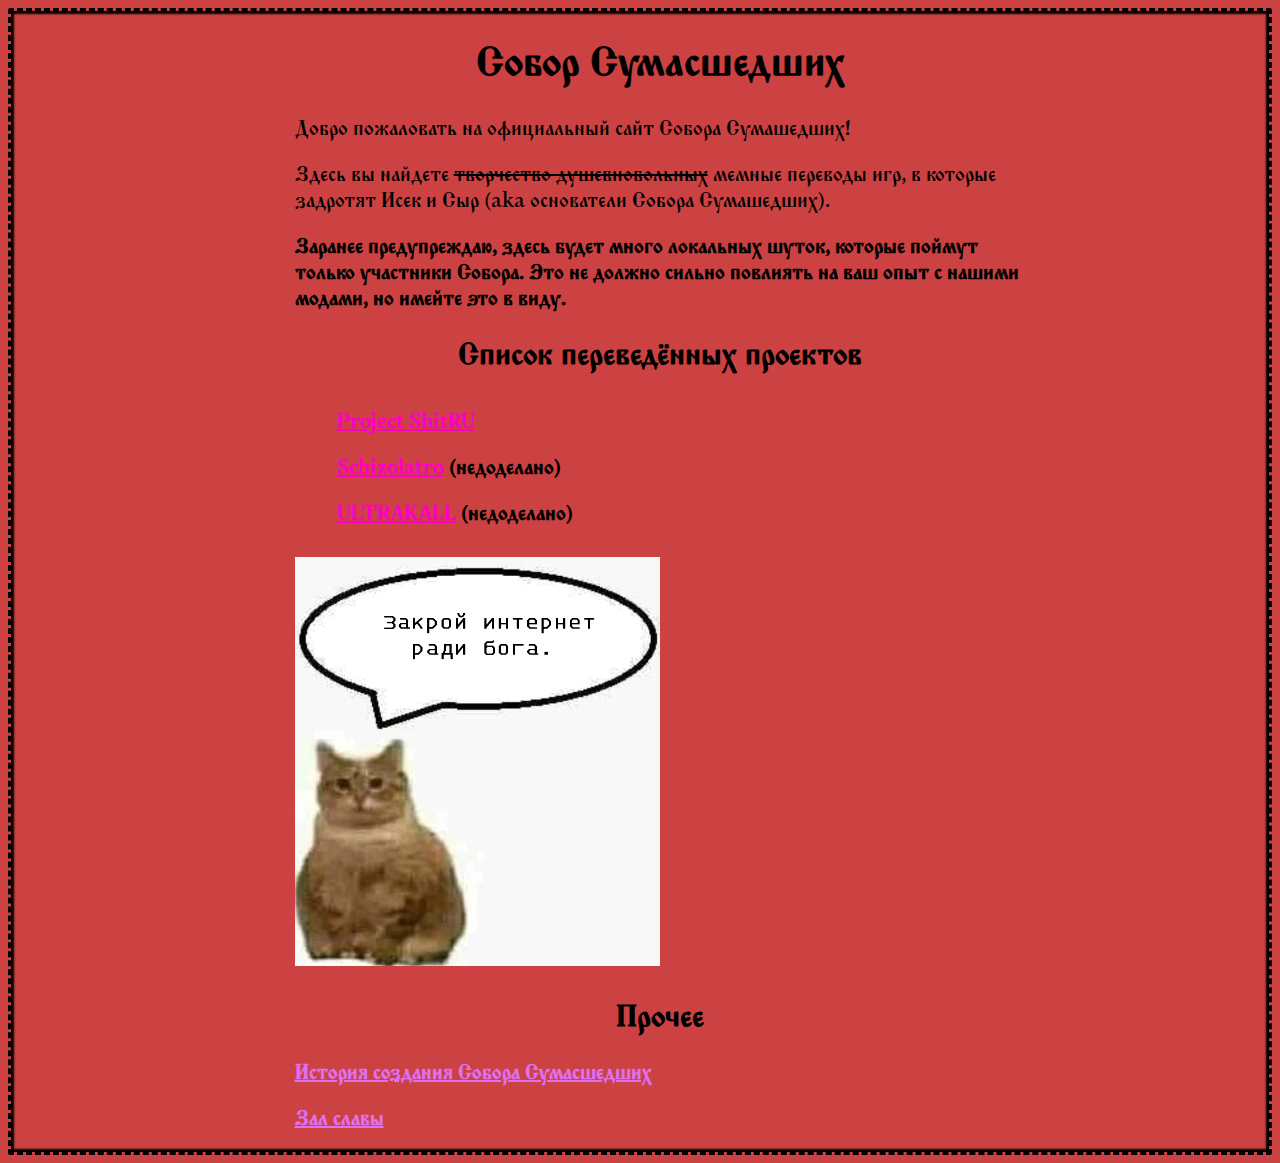
<file: index.html>
<!DOCTYPE html>
<html>
<head>
    <title>Собор Сумасшедших</title>
    <link rel="stylesheet" href="style.css">
</head>
  <body>
<meta charset="UTF-8">
<dir class ="note">
<h1>Собор Сумасшедших</h1>
<p>Добро пожаловать на официальный сайт Собора Сумашедших!</p>
<p>Здесь вы найдете <del>творчество душевнобольных</del> мемные переводы игр, в которые задротят Исек и Сыр (aka основатели Собора Сумашедших).</p>
<p><strong>Заранее предупреждаю, здесь будет много локальных шуток, которые поймут только участники Собора. Это не должно сильно повлиять на ваш опыт с нашими модами, но имейте это в виду.</strong></p>
<h2>Список переведённых проектов</h2>
<nav id="main_nav">
    <ul>
        <li><strong><a href="ShitRU.html">Project ShitRU</a></strong></li>
        <li><strong><a href="Schizolatro.html">Schizolatro</a> (недоделано)</strong></li>
        <li><strong><a href="Ultrakall.html">ULTRAKALL</a> (недоделано)</strong></li>
    </ul>
</nav>
<p><img src="images/close_inet.png" width="50%" height="50%"></p>
<h2>Прочее</h2>
<p id ="history"><strong><a href="History.html">История создания Собора Сумасшедших</a></strong></p>
<p id ="history"><strong><a href="Hall.html">Зал славы</a></strong></p>
</dir>
  </body>
</html>
</file>
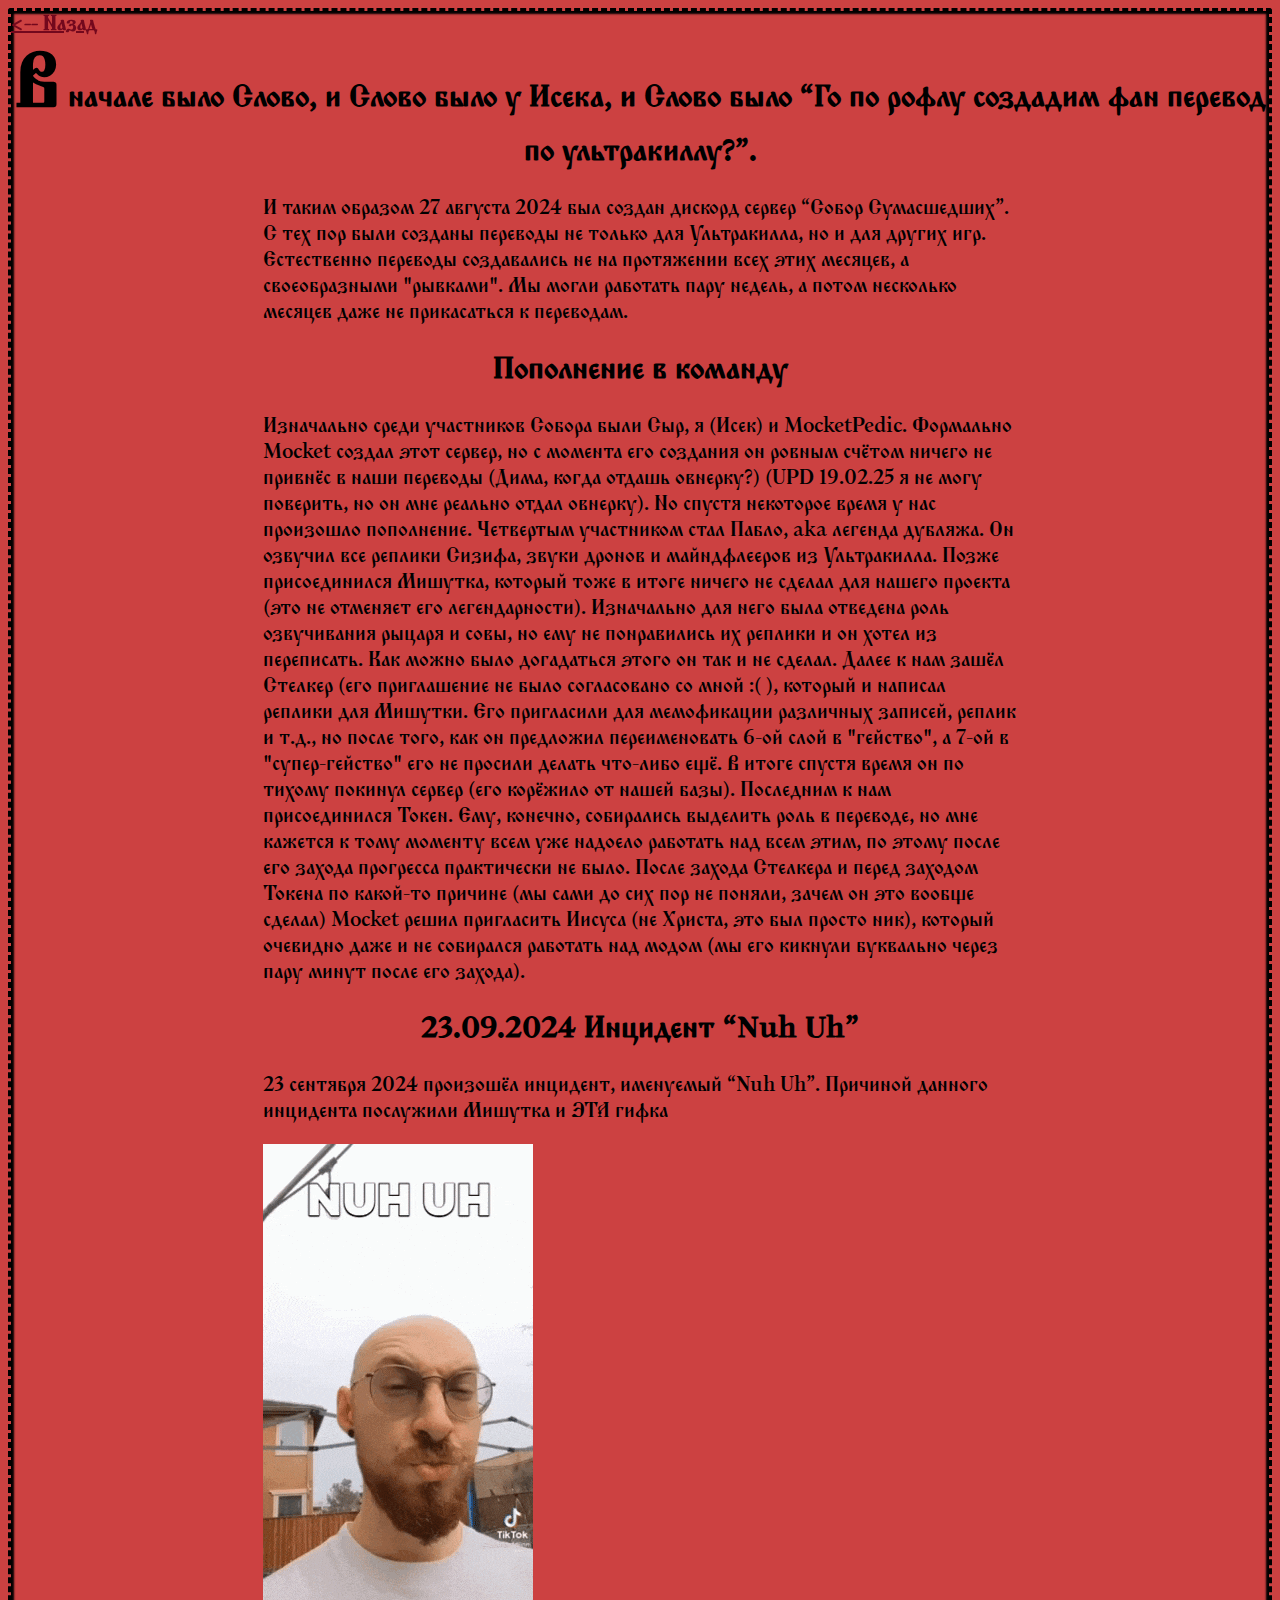
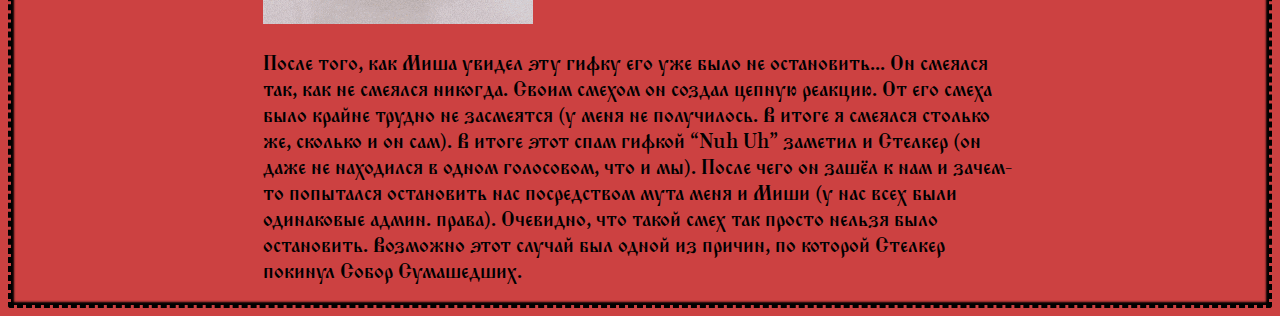
<file: History.html>
<!DOCTYPE html>
<html>
  <head>
    <meta charset="UTF-8">
    <title>История Собора Сумасшедших</title>
    <link rel="stylesheet" href="style.css">
  </head>
  <body>
<div id ="navigation"><strong><a href="index.html"><-- Назад</a></strong>
</div>
<div id ="kruto">
<h2>В начале было Слово, и Слово было у Исека, и Слово было <q>Го по рофлу создадим фан перевод по ультракиллу?</q>.</h2>
</div>
<p>И таким образом 27 августа 2024 был создан дискорд сервер <q>Собор Сумасшедших</q>. С тех пор были созданы переводы не только для Ультракилла, но и для других игр. Естественно переводы создавались не на протяжении всех этих месяцев, а своеобразными "рывками". Мы могли работать пару недель, а потом несколько месяцев даже не прикасаться к переводам. </p>
<h2>Пополнение в команду</h2>
<p>Изначально среди участников Собора были Сыр, я (Исек) и MocketPedic. Формально Mocket создал этот сервер, но с момента его создания он ровным счётом ничего не привнёс в наши переводы (Дима, когда отдашь овнерку?) (UPD 19.02.25 я не могу поверить, но он мне реально отдал овнерку). Но спустя некоторое время у нас произошло пополнение. Четвертым участником стал Пабло, aka легенда дубляжа. Он озвучил все реплики Сизифа, звуки дронов и майндфлееров из Ультракилла. Позже присоединился Мишутка, который тоже в итоге ничего не сделал для нашего проекта (это не отменяет его легендарности). Изначально для него была отведена роль озвучивания рыцаря и совы, но ему не понравились их реплики и он хотел из переписать. Как можно было догадаться этого он так и не сделал. Далее к нам зашёл Стелкер (его приглашение не было согласовано со мной :( ), который и написал реплики для Мишутки. Его пригласили для мемофикации различных записей, реплик и т.д., но после того, как он предложил переименовать 6-ой слой в "гейство", а 7-ой в "супер-гейство" его не просили делать что-либо ещё. В итоге спустя время он по тихому покинул сервер (его корёжило от нашей базы). Последним к нам присоединился Токен. Ему, конечно, собирались выделить роль в переводе, но мне кажется к тому моменту всем уже надоело работать над всем этим, по этому после его захода прогресса практически не было. После захода Стелкера и перед заходом Токена по какой-то причине (мы сами до сих пор не поняли, зачем он это вообще сделал) Mocket решил пригласить Иисуса (не Христа, это был просто ник), который очевидно даже и не собирался работать над модом (мы его кикнули буквально через пару минут после его захода).</p>
<h2>23.09.2024 Инцидент <q>Nuh Uh</q></h2>
<p>23 сентября 2024 произошёл инцидент, именуемый <q>Nuh Uh</q>. Причиной данного инцидента послужили Мишутка и ЭТА гифка</p> 
<p><img src ="images/nuh-uh.gif"></p>
<p>После того, как Миша увидел эту гифку его уже было не остановить... Он смеялся так, как не смеялся никогда. Своим смехом он создал цепную реакцию. От его смеха было крайне трудно не засмеятся (у меня не получилось. В итоге я смеялся столько же, сколько и он сам). В итоге этот спам гифкой <q>Nuh Uh</q> заметил и Стелкер (он даже не находился в одном голосовом, что и мы). После чего он зашёл к нам и зачем-то попытался остановить нас посредством мута меня и Миши (у нас всех были одинаковые админ. права). Очевидно, что такой смех так просто нельзя было остановить. Возможно этот случай был одной из причин, по которой Стелкер покинул Собор Сумашедших.</p>
  </body>
</html>
</file>
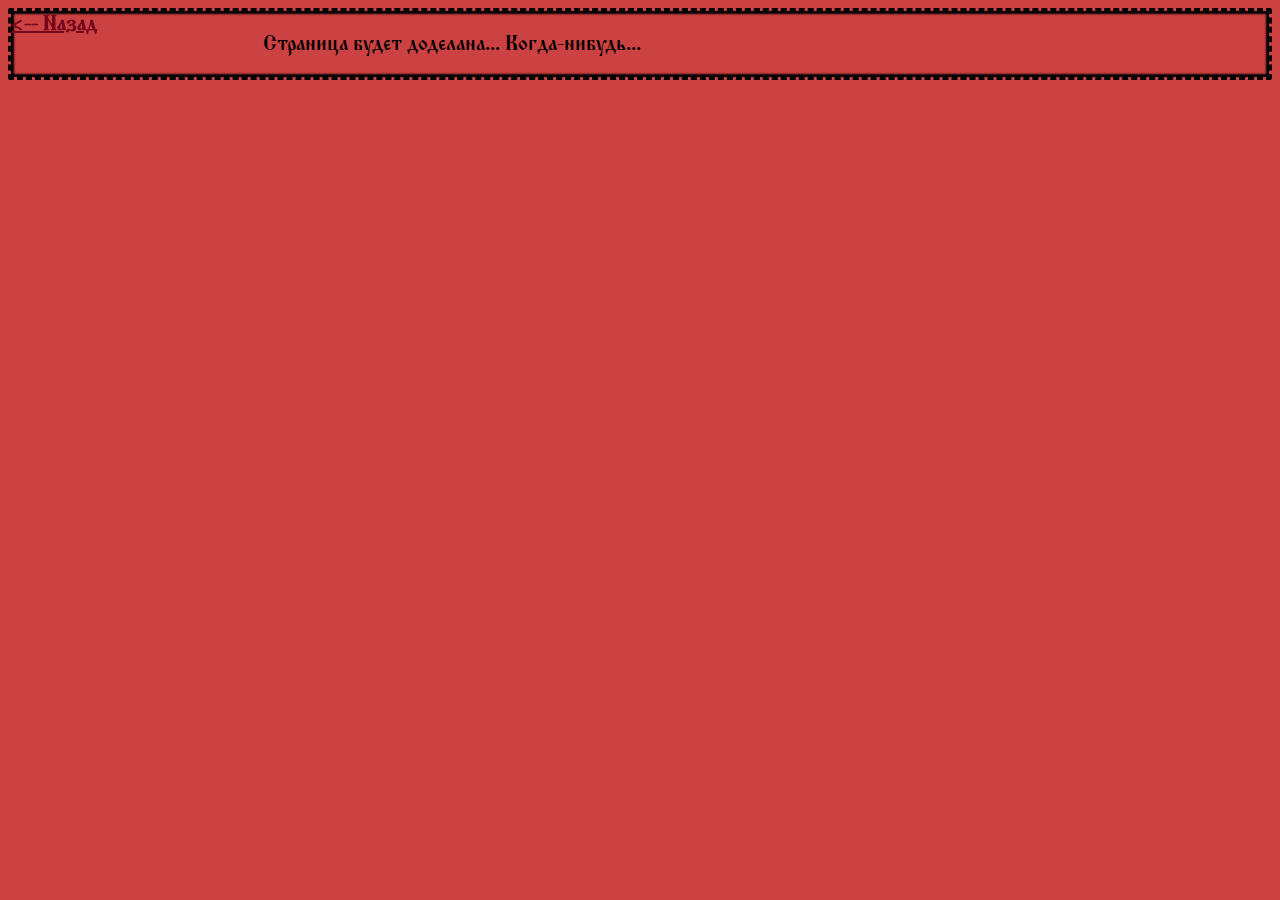
<file: Schizolatro.html>
<!DOCTYPE html>
<html>
  <head>
    <meta charset="UTF-8">
    <title>Schizolatro</title>
    <link rel="stylesheet" href="style.css">
  </head>
  <body>
<div id ="navigation"><strong><a href="index.html"><-- Назад</a></strong>
</div>
<p>Страница будет доделана... Когда-нибудь...</p>
  </body>
</html>
</file>
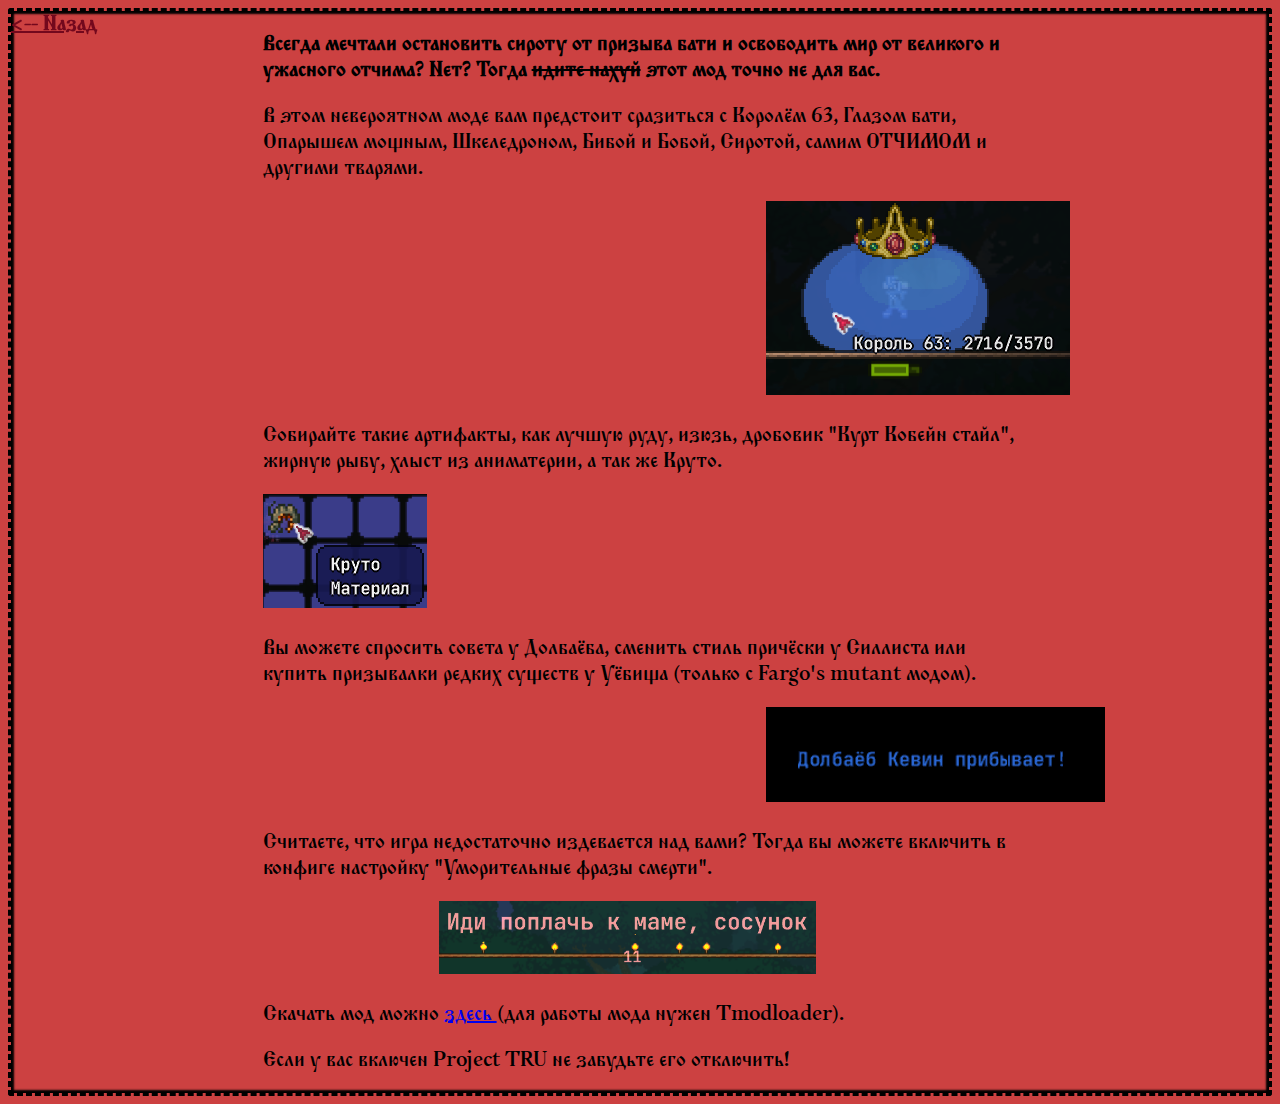
<file: ShitRU.html>
<!DOCTYPE html>
<html>
  <head>
    <meta charset="UTF-8">
    <title>Project ShitRU</title>
    <link rel="stylesheet" href="style.css">
  </head>
  <body>
<div id ="navigation"><strong><a href="index.html"><-- Назад</a></strong>
</div>
<p><strong>Всегда мечтали остановить сироту от призыва бати и освободить мир от великого и ужасного отчима? Нет? Тогда <del>идите нахуй</del> этот мод точно не для вас.</strong></p>
<p>В этом невероятном моде вам предстоит сразиться с Королём 63, Глазом бати, Опарышем мощным, Шкеледроном, Бибой и Бобой, Сиротой, самим ОТЧИМОМ и другими тварями.</p> 
<span id ="puk"><img src="images/63.png"></span>
<p>Собирайте такие артифакты, как лучшую руду, изюзь, дробовик "Курт Кобейн стайл", жирную рыбу, хлыст из аниматерии, а так же Круто.<p>
<p><img src="images/kruto.png"></p>
<p>Вы можете спросить совета у Долбаёба, сменить стиль причёски у Силлиста или купить призывалки редких существ у Уёбища (только с Fargo's mutant модом).</p>
<span id ="puk"><img src="images/gid.png"></span>
<p>Считаете, что игра недостаточно издевается над вами? Тогда вы можете включить в конфиге настройку "Уморительные фразы смерти".</p>
<span id ="pukB"><img src="images/sosunok.png" width="30%" height="30%"></span>
<p>Скачать мод можно <a href="https://steamcommunity.com/sharedfiles/filedetails/?id=3432275660"> здесь </a> (для работы мода нужен Tmodloader).</p>
<p>Если у вас включен Project TRU не забудьте его отключить!</p>
  </body>
</html>
</file>
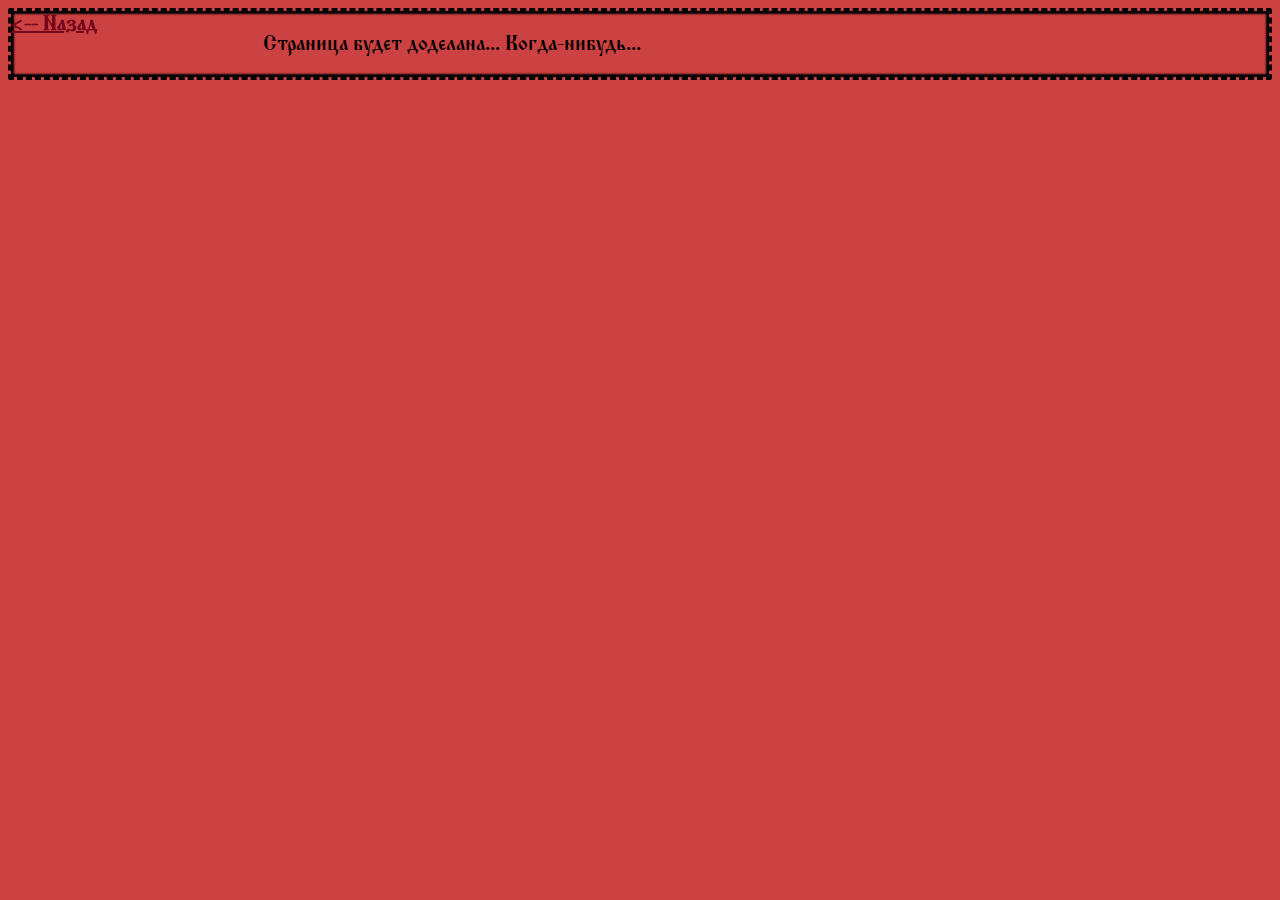
<file: Ultrakall.html>
<!DOCTYPE html>
<html>
  <head>
    <meta charset="UTF-8">
    <title>Ultrakall</title>
    <link rel="stylesheet" href="style.css">
  </head>
  <body>
<div id ="navigation"><strong><a href="index.html"><-- Назад</a></strong>
</div>
<p>Страница будет доделана... Когда-нибудь...</p>
  </body>
</html>
</file>
<file: style.css>
body {
	background-color: #cc4141;
	color: black;
    font-family: "monomakh";
	font-size: 20px;
	border: 3px dashed black;
    border-radius: 3px;
    box-shadow: inset 0 0 2px 3px;
	}
@font-face {
    font-family: "monomakh";
    src: url(Monomakh-Regular.ttf);
}
#kruto {
h2:first-letter {
    font-size: 75px;
}
}
#puk {
	img {
       margin-left: 60%;
	}
}
#pukB {
	img {
       margin-left: 34%;
	}
}
li {
    margin-left: 20%;
    margin-right: 20%;
}
p {
	margin-left: 20%;
	margin-right: 20%;
}
h1, h2, h3, h4, h5, h6 {
	text-align: center;
}
li { 
	display: block;
	padding: 10px 10px;
}
#main_nav {
a:link, a:visited {
	color: #fc00c6;
}
a:hover, a:active {
	color: #fc007a;
}
}
#history {
a:link, a:visited {
	color: #de6fed;
}
a:hover, a:active {
	color: #b714cc;
}
}
#navigation {
    position: fixed;
    top: 200;
    left: 200;
    width: 200px;
    a:link, a:visited {
    color: #73081d;
}
}
</file>
